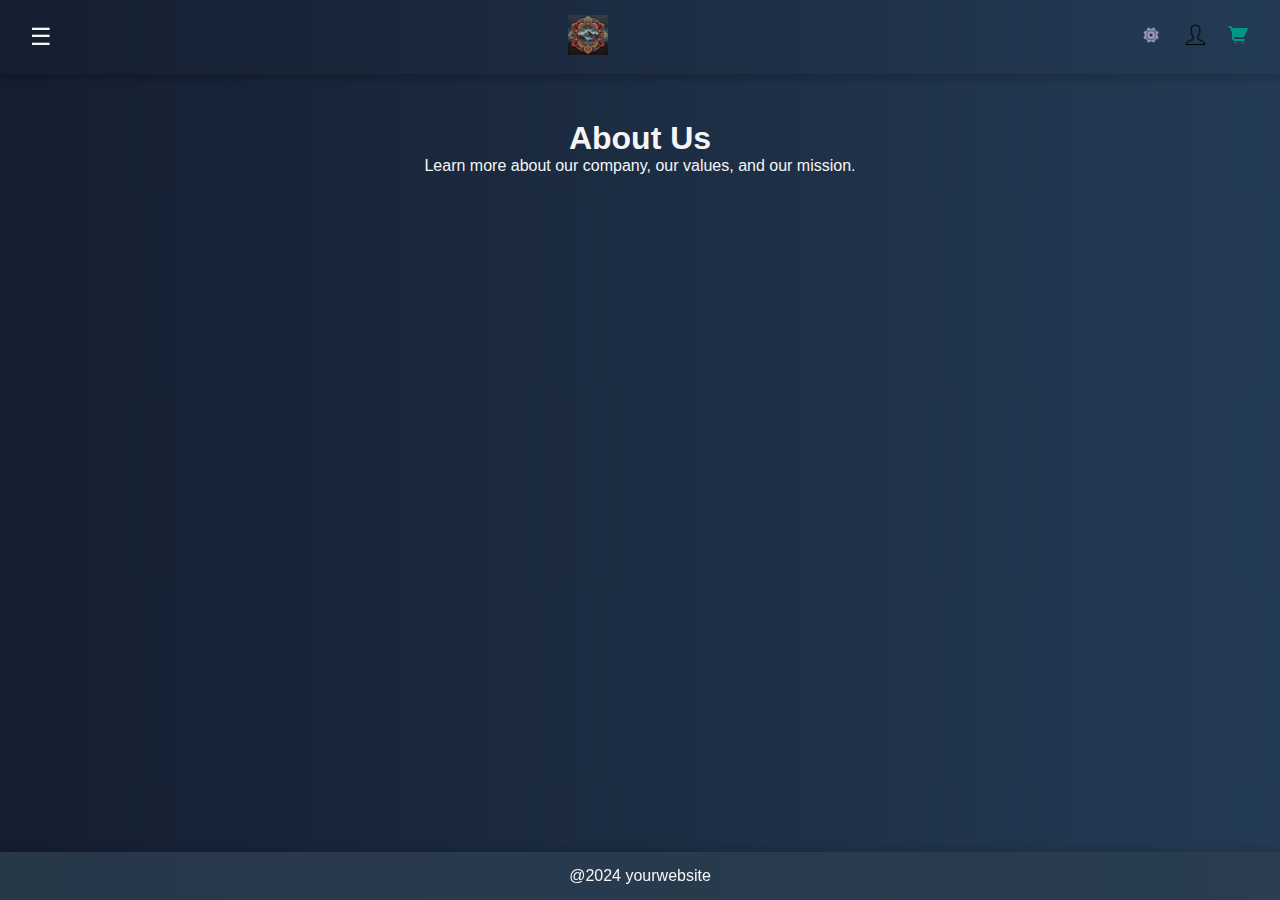
<file: about.html>
<!DOCTYPE html>
<html lang="en">
<head>
    <meta charset="UTF-8">
    <meta http-equiv="X-UA-Compatible" content="IE=edge">
    <meta name="viewport" content="width=device-width, initial-scale=1.0">
    <link rel="stylesheet" href="styles.css">
    <title>About Us - My Website</title>
</head>
<body>
    <!-- Navbar Section -->
    <nav class="navbar">
        <button class="navbar-toggle" id="openSidebar">☰</button>
        <div class="navbar-logo">
            <img src="images/logo.png" alt="Logo" class="logo-icon">
        </div>
        <div class="navbar-icons">
            <img src="images/settings-icon.png" alt="Settings" class="nav-icon">
            <img src="images/user-icon.png" alt="User" class="nav-icon" id="userIcon">
            <img src="images/cart-icon.png" alt="Cart" class="nav-icon">
        </div>
    </nav>

    <!-- Sidebar Navigation -->
    <div id="mySidebar" class="sidebar">
        <a href="javascript:void(0)" class="closebtn" id="closeSidebar">&times;</a>
        <a href="index.html">Home</a>
        <a href="about.html">About</a>
        <a href="services.html">Services</a>
        <a href="contact.html">Contact</a>
        <a href="portfolio.html">Portfolio</a>
        <a href="testimonials.html">Testimonials</a>
        <a href="blog.html">Blog</a>
        <a href="faqs.html">FAQs</a>
        <a href="careers.html">Careers</a>
        <a href="privacy.html">Privacy Policy</a>
    </div>

    <!-- Main Content Section -->
    <main id="main-content">
        <div class="page-content">
            <h1>About Us</h1>
            <p>Learn more about our company, our values, and our mission.</p>
        </div>
    </main>

    <!-- Login Modal -->
    <div id="loginModal" class="modal">
        <div class="modal-content">
            <span class="close" id="closeLoginModal">&times;</span>
            <h2>Login</h2>
            <form id="login-form" class="login-form">
                <div class="form-group">
                    <label for="login-email">Email:</label>
                    <input type="email" id="login-email" name="email" placeholder="Your Email" required>
                </div>
                <div class="form-group">
                    <label for="login-password">Password:</label>
                    <input type="password" id="login-password" name="password" placeholder="Your Password" required>
                </div>
                <button type="submit" class="submit-btn">Login</button>
            </form>
        </div>
    </div>

    <!-- Credit Card Modal -->
    <div id="creditCardModal" class="modal">
        <div class="modal-content">
            <span class="close" id="closeCreditCardModal">&times;</span>
            <h2>Add Credit Card</h2>
            <form id="credit-card-form" class="credit-card-form">
                <div class="form-group">
                    <label for="card-number">Card Number:</label>
                    <input type="text" id="card-number" name="card-number" placeholder="1234 5678 9012 3456" required>
                </div>
                <div class="form-group">
                    <label for="card-expiry">Expiry Date:</label>
                    <input type="text" id="card-expiry" name="card-expiry" placeholder="MM/YY" required>
                </div>
                <div class="form-group">
                    <label for="card-cvc">CVC:</label>
                    <input type="text" id="card-cvc" name="card-cvc" placeholder="CVC" required>
                </div>
                <div class="form-group">
                    <label for="card-holder">Card Holder Name:</label>
                    <input type="text" id="card-holder" name="card-holder" placeholder="Card Holder Name" required>
                </div>
                <button type="submit" class="submit-btn">Save Card</button>
            </form>
        </div>
    </div>

    <!-- Footer Section -->
    <footer>
        <p>@2024 yourwebsite</p>
    </footer>

    <script src="js/script.js"></script>
</body>
</html>
</file>
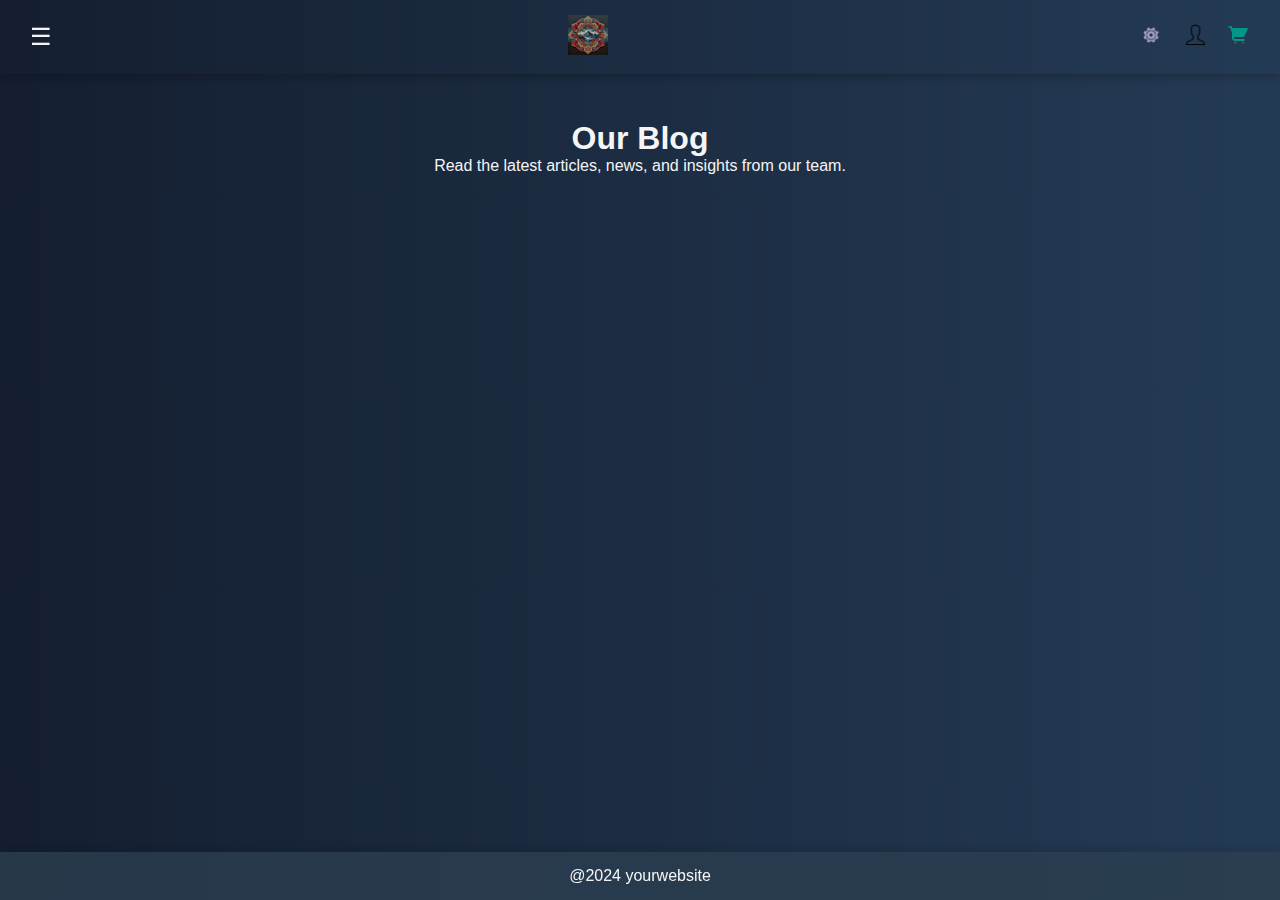
<file: blog.html>
<!DOCTYPE html>
<html lang="en">
<head>
    <meta charset="UTF-8">
    <meta http-equiv="X-UA-Compatible" content="IE=edge">
    <meta name="viewport" content="width=device-width, initial-scale=1.0">
    <link rel="stylesheet" href="styles.css">
    <title>Blog - My Website</title>
</head>
<body>
    <!-- Navbar Section -->
    <nav class="navbar">
        <button class="navbar-toggle" id="openSidebar">☰</button>
        <div class="navbar-logo">
            <img src="images/logo.png" alt="Logo" class="logo-icon">
        </div>
        <div class="navbar-icons">
            <img src="images/settings-icon.png" alt="Settings" class="nav-icon">
            <img src="images/user-icon.png" alt="User" class="nav-icon" id="userIcon">
            <img src="images/cart-icon.png" alt="Cart" class="nav-icon">
        </div>
    </nav>

    <!-- Sidebar Navigation -->
    <div id="mySidebar" class="sidebar">
        <a href="javascript:void(0)" class="closebtn" id="closeSidebar">&times;</a>
        <a href="index.html">Home</a>
        <a href="about.html">About</a>
        <a href="services.html">Services</a>
        <a href="contact.html">Contact</a>
        <a href="portfolio.html">Portfolio</a>
        <a href="testimonials.html">Testimonials</a>
        <a href="blog.html">Blog</a>
        <a href="faqs.html">FAQs</a>
        <a href="careers.html">Careers</a>
        <a href="privacy.html">Privacy Policy</a>
    </div>

    <!-- Main Content Section -->
    <main id="main-content">
        <div class="page-content">
            <h1>Our Blog</h1>
            <p>Read the latest articles, news, and insights from our team.</p>
        </div>
    </main>

    <!-- Login Modal -->
    <div id="loginModal" class="modal">
        <div class="modal-content">
            <span class="close" id="closeLoginModal">&times;</span>
            <h2>Login</h2>
            <form id="login-form" class="login-form">
                <div class="form-group">
                    <label for="login-email">Email:</label>
                    <input type="email" id="login-email" name="email" placeholder="Your Email" required>
                </div>
                <div class="form-group">
                    <label for="login-password">Password:</label>
                    <input type="password" id="login-password" name="password" placeholder="Your Password" required>
                </div>
                <button type="submit" class="submit-btn">Login</button>
            </form>
        </div>
    </div>

    <!-- Credit Card Modal -->
    <div id="creditCardModal" class="modal">
        <div class="modal-content">
            <span class="close" id="closeCreditCardModal">&times;</span>
            <h2>Add Credit Card</h2>
            <form id="credit-card-form" class="credit-card-form">
                <div class="form-group">
                    <label for="card-number">Card Number:</label>
                    <input type="text" id="card-number" name="card-number" placeholder="1234 5678 9012 3456" required>
                </div>
                <div class="form-group">
                    <label for="card-expiry">Expiry Date:</label>
                    <input type="text" id="card-expiry" name="card-expiry" placeholder="MM/YY" required>
                </div>
                <div class="form-group">
                    <label for="card-cvc">CVC:</label>
                    <input type="text" id="card-cvc" name="card-cvc" placeholder="CVC" required>
                </div>
                <div class="form-group">
                    <label for="card-holder">Card Holder Name:</label>
                    <input type="text" id="card-holder" name="card-holder" placeholder="Card Holder Name" required>
                </div>
                <button type="submit" class="submit-btn">Save Card</button>
            </form>
        </div>
    </div>

    <!-- Footer Section -->
    <footer>
        <p>@2024 yourwebsite</p>
    </footer>

    <script src="js/script.js"></script>
</body>
</html>
</file>
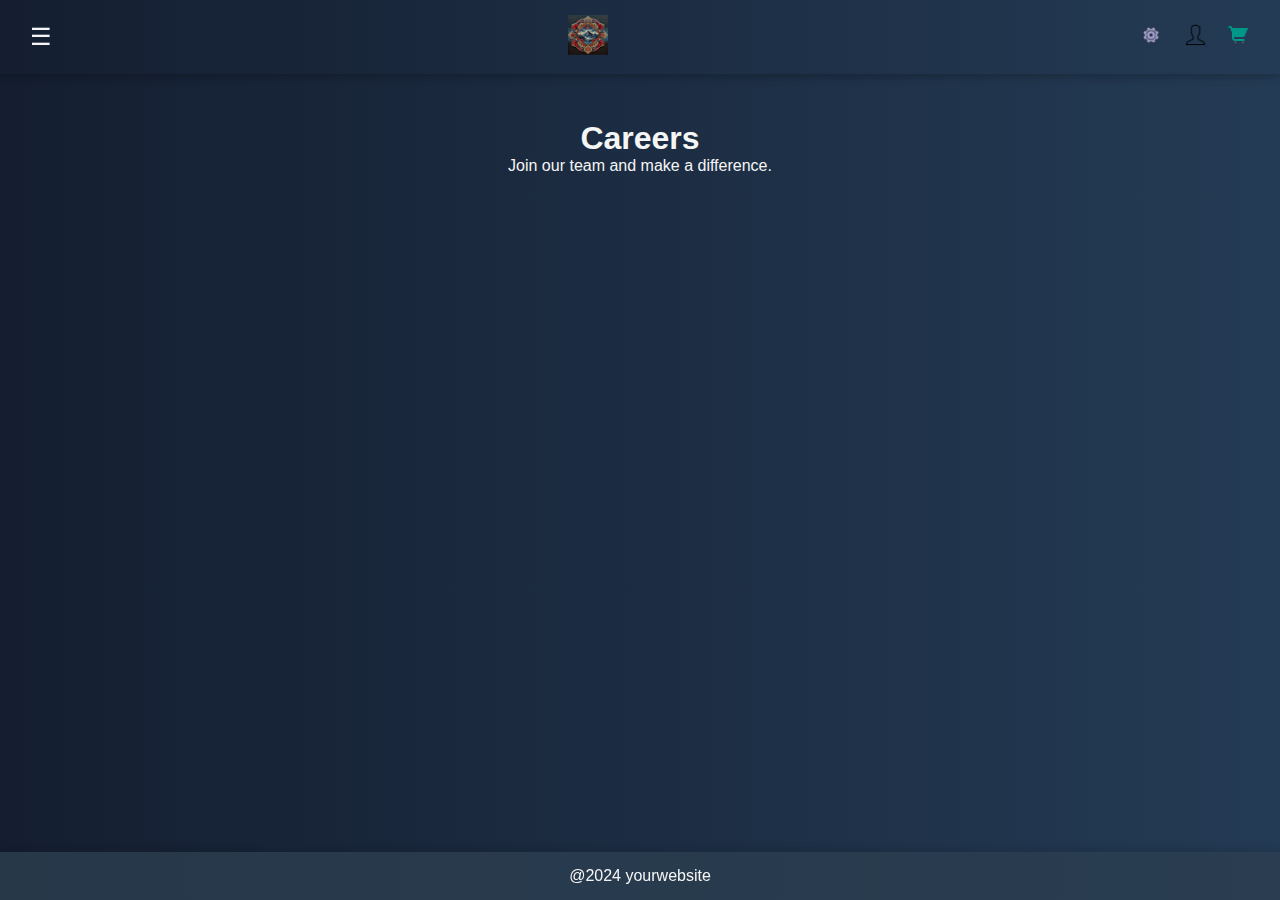
<file: careers.html>
<!DOCTYPE html>
<html lang="en">
<head>
    <meta charset="UTF-8">
    <meta http-equiv="X-UA-Compatible" content="IE=edge">
    <meta name="viewport" content="width=device-width, initial-scale=1.0">
    <link rel="stylesheet" href="styles.css">
    <title>Careers - My Website</title>
</head>
<body>
    <!-- Navbar Section -->
    <nav class="navbar">
        <button class="navbar-toggle" id="openSidebar">☰</button>
        <div class="navbar-logo">
            <img src="images/logo.png" alt="Logo" class="logo-icon">
        </div>
        <div class="navbar-icons">
            <img src="images/settings-icon.png" alt="Settings" class="nav-icon">
            <img src="images/user-icon.png" alt="User" class="nav-icon" id="userIcon">
            <img src="images/cart-icon.png" alt="Cart" class="nav-icon">
        </div>
    </nav>

    <!-- Sidebar Navigation -->
    <div id="mySidebar" class="sidebar">
        <a href="javascript:void(0)" class="closebtn" id="closeSidebar">&times;</a>
        <a href="index.html">Home</a>
        <a href="about.html">About</a>
        <a href="services.html">Services</a>
        <a href="contact.html">Contact</a>
        <a href="portfolio.html">Portfolio</a>
        <a href="testimonials.html">Testimonials</a>
        <a href="blog.html">Blog</a>
        <a href="faqs.html">FAQs</a>
        <a href="careers.html">Careers</a>
        <a href="privacy.html">Privacy Policy</a>
    </div>

    <!-- Main Content Section -->
    <main id="main-content">
        <div class="page-content">
            <h1>Careers</h1>
            <p>Join our team and make a difference.</p>
        </div>
    </main>

    <!-- Login Modal -->
    <div id="loginModal" class="modal">
        <div class="modal-content">
            <span class="close" id="closeLoginModal">&times;</span>
            <h2>Login</h2>
            <form id="login-form" class="login-form">
                <div class="form-group">
                    <label for="login-email">Email:</label>
                    <input type="email" id="login-email" name="email" placeholder="Your Email" required>
                </div>
                <div class="form-group">
                    <label for="login-password">Password:</label>
                    <input type="password" id="login-password" name="password" placeholder="Your Password" required>
                </div>
                <button type="submit" class="submit-btn">Login</button>
            </form>
        </div>
    </div>

    <!-- Credit Card Modal -->
    <div id="creditCardModal" class="modal">
        <div class="modal-content">
            <span class="close" id="closeCreditCardModal">&times;</span>
            <h2>Add Credit Card</h2>
            <form id="credit-card-form" class="credit-card-form">
                <div class="form-group">
                    <label for="card-number">Card Number:</label>
                    <input type="text" id="card-number" name="card-number" placeholder="1234 5678 9012 3456" required>
                </div>
                <div class="form-group">
                    <label for="card-expiry">Expiry Date:</label>
                    <input type="text" id="card-expiry" name="card-expiry" placeholder="MM/YY" required>
                </div>
                <div class="form-group">
                    <label for="card-cvc">CVC:</label>
                    <input type="text" id="card-cvc" name="card-cvc" placeholder="CVC" required>
                </div>
                <div class="form-group">
                    <label for="card-holder">Card Holder Name:</label>
                    <input type="text" id="card-holder" name="card-holder" placeholder="Card Holder Name" required>
                </div>
                <button type="submit" class="submit-btn">Save Card</button>
            </form>
        </div>
    </div>

    <!-- Footer Section -->
    <footer>
        <p>@2024 yourwebsite</p>
    </footer>

    <script src="js/script.js"></script>
</body>
</html>
</file>
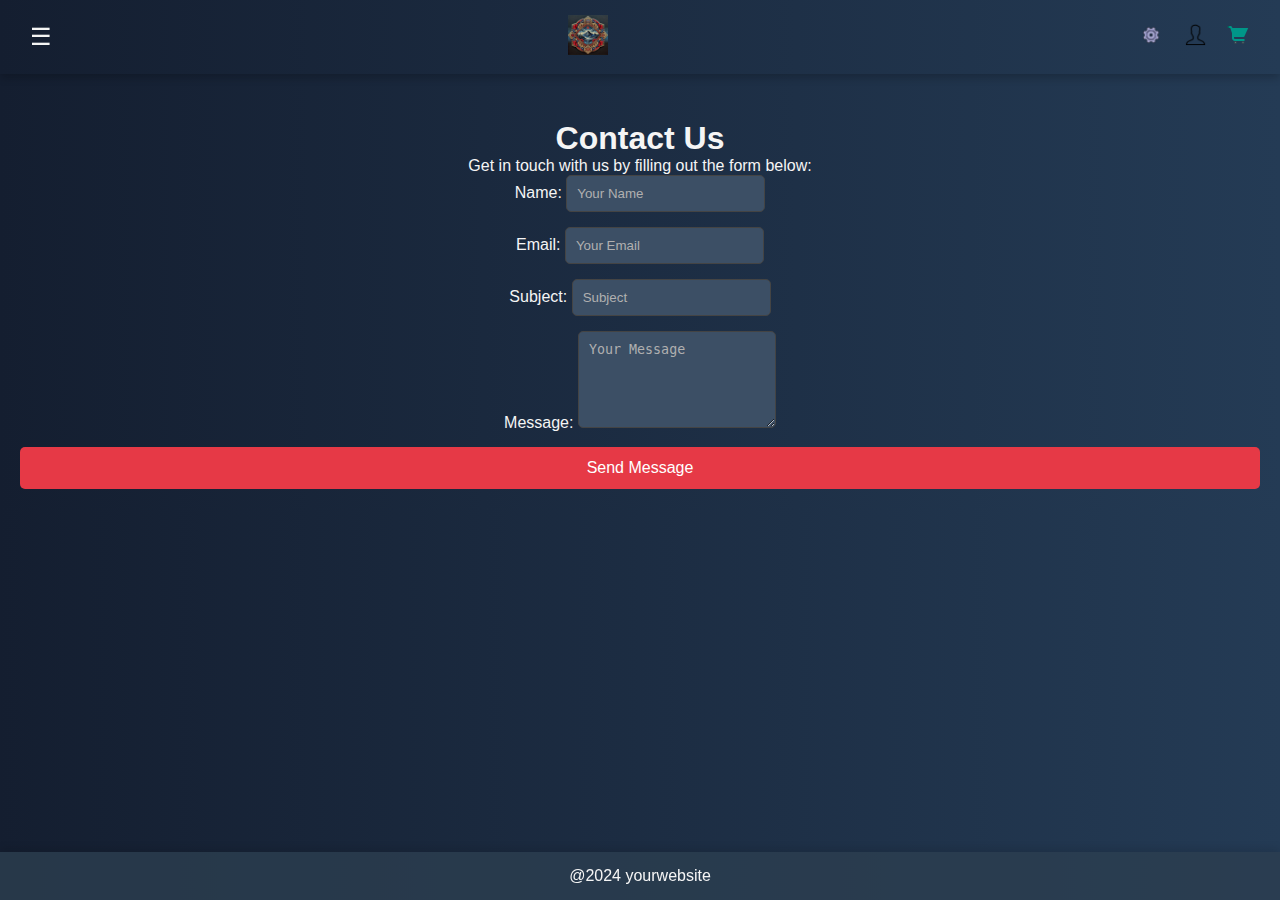
<file: contact.html>
<!DOCTYPE html>
<html lang="en">
<head>
    <meta charset="UTF-8">
    <meta http-equiv="X-UA-Compatible" content="IE=edge">
    <meta name="viewport" content="width=device-width, initial-scale=1.0">
    <link rel="stylesheet" href="styles.css">
    <title>Contact Us - My Website</title>
</head>
<body>
    <!-- Navbar Section -->
    <nav class="navbar">
        <button class="navbar-toggle" id="openSidebar">☰</button>
        <div class="navbar-logo">
            <img src="images/logo.png" alt="Logo" class="logo-icon">
        </div>
        <div class="navbar-icons">
            <img src="images/settings-icon.png" alt="Settings" class="nav-icon">
            <img src="images/user-icon.png" alt="User" class="nav-icon" id="userIcon">
            <img src="images/cart-icon.png" alt="Cart" class="nav-icon">
        </div>
    </nav>

    <!-- Sidebar Navigation -->
    <div id="mySidebar" class="sidebar">
        <a href="javascript:void(0)" class="closebtn" id="closeSidebar">&times;</a>
        <a href="index.html">Home</a>
        <a href="about.html">About</a>
        <a href="services.html">Services</a>
        <a href="contact.html">Contact</a>
        <a href="portfolio.html">Portfolio</a>
        <a href="testimonials.html">Testimonials</a>
        <a href="blog.html">Blog</a>
        <a href="faqs.html">FAQs</a>
        <a href="careers.html">Careers</a>
        <a href="privacy.html">Privacy Policy</a>
    </div>

    <!-- Main Content Section -->
    <main id="main-content">
        <div class="page-content">
            <h1>Contact Us</h1>
            <p>Get in touch with us by filling out the form below:</p>

            <!-- Contact Form -->
            <form action="#" method="post" class="contact-form">
                <div class="form-group">
                    <label for="name">Name:</label>
                    <input type="text" id="name" name="name" placeholder="Your Name" required>
                </div>

                <div class="form-group">
                    <label for="email">Email:</label>
                    <input type="email" id="email" name="email" placeholder="Your Email" required>
                </div>

                <div class="form-group">
                    <label for="subject">Subject:</label>
                    <input type="text" id="subject" name="subject" placeholder="Subject" required>
                </div>

                <div class="form-group">
                    <label for="message">Message:</label>
                    <textarea id="message" name="message" rows="5" placeholder="Your Message" required></textarea>
                </div>

                <button type="submit" class="submit-btn">Send Message</button>
            </form>
        </div>
    </main>

    <!-- Login Modal -->
    <div id="loginModal" class="modal">
        <div class="modal-content">
            <span class="close" id="closeLoginModal">&times;</span>
            <h2>Login</h2>
            <form id="login-form" class="login-form">
                <div class="form-group">
                    <label for="login-email">Email:</label>
                    <input type="email" id="login-email" name="email" placeholder="Your Email" required>
                </div>
                <div class="form-group">
                    <label for="login-password">Password:</label>
                    <input type="password" id="login-password" name="password" placeholder="Your Password" required>
                </div>
                <button type="submit" class="submit-btn">Login</button>
            </form>
        </div>
    </div>

    <!-- Credit Card Modal -->
    <div id="creditCardModal" class="modal">
        <div class="modal-content">
            <span class="close" id="closeCreditCardModal">&times;</span>
            <h2>Add Credit Card</h2>
            <form id="credit-card-form" class="credit-card-form">
                <div class="form-group">
                    <label for="card-number">Card Number:</label>
                    <input type="text" id="card-number" name="card-number" placeholder="1234 5678 9012 3456" required>
                </div>
                <div class="form-group">
                    <label for="card-expiry">Expiry Date:</label>
                    <input type="text" id="card-expiry" name="card-expiry" placeholder="MM/YY" required>
                </div>
                <div class="form-group">
                    <label for="card-cvc">CVC:</label>
                    <input type="text" id="card-cvc" name="card-cvc" placeholder="CVC" required>
                </div>
                <div class="form-group">
                    <label for="card-holder">Card Holder Name:</label>
                    <input type="text" id="card-holder" name="card-holder" placeholder="Card Holder Name" required>
                </div>
                <button type="submit" class="submit-btn">Save Card</button>
            </form>
        </div>
    </div>

    <!-- Footer Section -->
    <footer>
        <p>@2024 yourwebsite</p>
    </footer>

    <script src="js/script.js"></script>
</body>
</html>
</file>
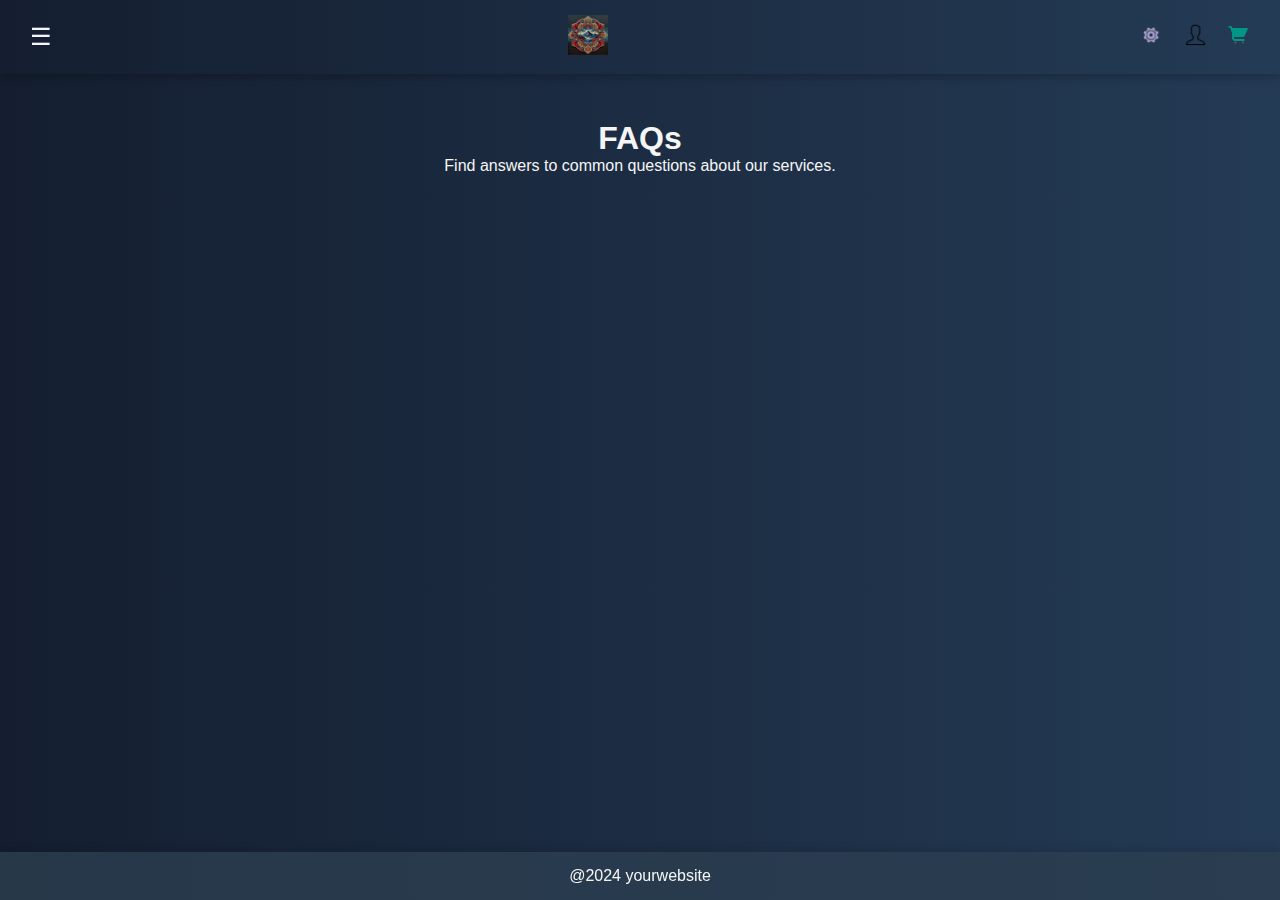
<file: faqs.html>
<!DOCTYPE html>
<html lang="en">
<head>
    <meta charset="UTF-8">
    <meta http-equiv="X-UA-Compatible" content="IE=edge">
    <meta name="viewport" content="width=device-width, initial-scale=1.0">
    <link rel="stylesheet" href="styles.css">
    <title>FAQs - My Website</title>
</head>
<body>
    <!-- Navbar Section -->
    <nav class="navbar">
        <button class="navbar-toggle" id="openSidebar">☰</button>
        <div class="navbar-logo">
            <img src="images/logo.png" alt="Logo" class="logo-icon">
        </div>
        <div class="navbar-icons">
            <img src="images/settings-icon.png" alt="Settings" class="nav-icon">
            <img src="images/user-icon.png" alt="User" class="nav-icon" id="userIcon">
            <img src="images/cart-icon.png" alt="Cart" class="nav-icon">
        </div>
    </nav>

    <!-- Sidebar Navigation -->
    <div id="mySidebar" class="sidebar">
        <a href="javascript:void(0)" class="closebtn" id="closeSidebar">&times;</a>
        <a href="index.html">Home</a>
        <a href="about.html">About</a>
        <a href="services.html">Services</a>
        <a href="contact.html">Contact</a>
        <a href="portfolio.html">Portfolio</a>
        <a href="testimonials.html">Testimonials</a>
        <a href="blog.html">Blog</a>
        <a href="faqs.html">FAQs</a>
        <a href="careers.html">Careers</a>
        <a href="privacy.html">Privacy Policy</a>
    </div>

    <!-- Main Content Section -->
    <main id="main-content">
        <div class="page-content">
            <h1>FAQs</h1>
            <p>Find answers to common questions about our services.</p>
        </div>
    </main>

    <!-- Login Modal -->
    <div id="loginModal" class="modal">
        <div class="modal-content">
            <span class="close" id="closeLoginModal">&times;</span>
            <h2>Login</h2>
            <form id="login-form" class="login-form">
                <div class="form-group">
                    <label for="login-email">Email:</label>
                    <input type="email" id="login-email" name="email" placeholder="Your Email" required>
                </div>
                <div class="form-group">
                    <label for="login-password">Password:</label>
                    <input type="password" id="login-password" name="password" placeholder="Your Password" required>
                </div>
                <button type="submit" class="submit-btn">Login</button>
            </form>
        </div>
    </div>

    <!-- Credit Card Modal -->
    <div id="creditCardModal" class="modal">
        <div class="modal-content">
            <span class="close" id="closeCreditCardModal">&times;</span>
            <h2>Add Credit Card</h2>
            <form id="credit-card-form" class="credit-card-form">
                <div class="form-group">
                    <label for="card-number">Card Number:</label>
                    <input type="text" id="card-number" name="card-number" placeholder="1234 5678 9012 3456" required>
                </div>
                <div class="form-group">
                    <label for="card-expiry">Expiry Date:</label>
                    <input type="text" id="card-expiry" name="card-expiry" placeholder="MM/YY" required>
                </div>
                <div class="form-group">
                    <label for="card-cvc">CVC:</label>
                    <input type="text" id="card-cvc" name="card-cvc" placeholder="CVC" required>
                </div>
                <div class="form-group">
                    <label for="card-holder">Card Holder Name:</label>
                    <input type="text" id="card-holder" name="card-holder" placeholder="Card Holder Name" required>
                </div>
                <button type="submit" class="submit-btn">Save Card</button>
            </form>
        </div>
    </div>

    <!-- Footer Section -->
    <footer>
        <p>@2024 yourwebsite</p>
    </footer>

    <script src="js/script.js"></script>
</body>
</html>
</file>
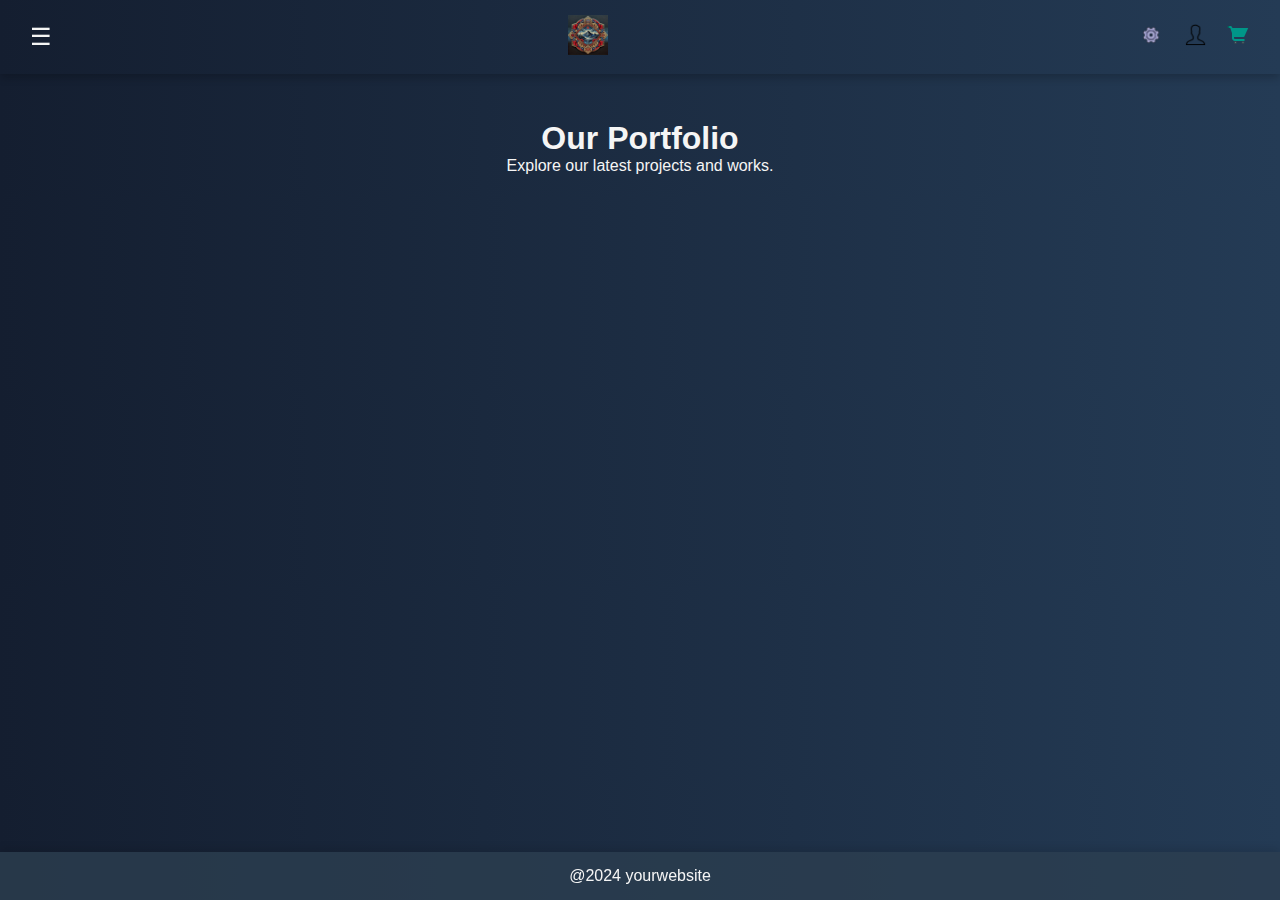
<file: portfolio.html>
<!DOCTYPE html>
<html lang="en">
<head>
    <meta charset="UTF-8">
    <meta http-equiv="X-UA-Compatible" content="IE=edge">
    <meta name="viewport" content="width=device-width, initial-scale=1.0">
    <link rel="stylesheet" href="styles.css">
    <title>Portfolio - My Website</title>
</head>
<body>
    <!-- Navbar Section -->
    <nav class="navbar">
        <button class="navbar-toggle" id="openSidebar">☰</button>
        <div class="navbar-logo">
            <img src="images/logo.png" alt="Logo" class="logo-icon">
        </div>
        <div class="navbar-icons">
            <img src="images/settings-icon.png" alt="Settings" class="nav-icon">
            <img src="images/user-icon.png" alt="User" class="nav-icon" id="userIcon">
            <img src="images/cart-icon.png" alt="Cart" class="nav-icon">
        </div>
    </nav>

    <!-- Sidebar Navigation -->
    <div id="mySidebar" class="sidebar">
        <a href="javascript:void(0)" class="closebtn" id="closeSidebar">&times;</a>
        <a href="index.html">Home</a>
        <a href="about.html">About</a>
        <a href="services.html">Services</a>
        <a href="contact.html">Contact</a>
        <a href="portfolio.html">Portfolio</a>
        <a href="testimonials.html">Testimonials</a>
        <a href="blog.html">Blog</a>
        <a href="faqs.html">FAQs</a>
        <a href="careers.html">Careers</a>
        <a href="privacy.html">Privacy Policy</a>
    </div>

    <!-- Main Content Section -->
    <main id="main-content">
        <div class="page-content">
            <h1>Our Portfolio</h1>
            <p>Explore our latest projects and works.</p>
        </div>
    </main>

    <!-- Login Modal -->
    <div id="loginModal" class="modal">
        <div class="modal-content">
            <span class="close" id="closeLoginModal">&times;</span>
            <h2>Login</h2>
            <form id="login-form" class="login-form">
                <div class="form-group">
                    <label for="login-email">Email:</label>
                    <input type="email" id="login-email" name="email" placeholder="Your Email" required>
                </div>
                <div class="form-group">
                    <label for="login-password">Password:</label>
                    <input type="password" id="login-password" name="password" placeholder="Your Password" required>
                </div>
                <button type="submit" class="submit-btn">Login</button>
            </form>
        </div>
    </div>

    <!-- Credit Card Modal -->
    <div id="creditCardModal" class="modal">
        <div class="modal-content">
            <span class="close" id="closeCreditCardModal">&times;</span>
            <h2>Add Credit Card</h2>
            <form id="credit-card-form" class="credit-card-form">
                <div class="form-group">
                    <label for="card-number">Card Number:</label>
                    <input type="text" id="card-number" name="card-number" placeholder="1234 5678 9012 3456" required>
                </div>
                <div class="form-group">
                    <label for="card-expiry">Expiry Date:</label>
                    <input type="text" id="card-expiry" name="card-expiry" placeholder="MM/YY" required>
                </div>
                <div class="form-group">
                    <label for="card-cvc">CVC:</label>
                    <input type="text" id="card-cvc" name="card-cvc" placeholder="CVC" required>
                </div>
                <div class="form-group">
                    <label for="card-holder">Card Holder Name:</label>
                    <input type="text" id="card-holder" name="card-holder" placeholder="Card Holder Name" required>
                </div>
                <button type="submit" class="submit-btn">Save Card</button>
            </form>
        </div>
    </div>

    <!-- Footer Section -->
    <footer>
        <p>@2024 yourwebsite</p>
    </footer>

    <script src="js/script.js"></script>
</body>
</html>
</file>
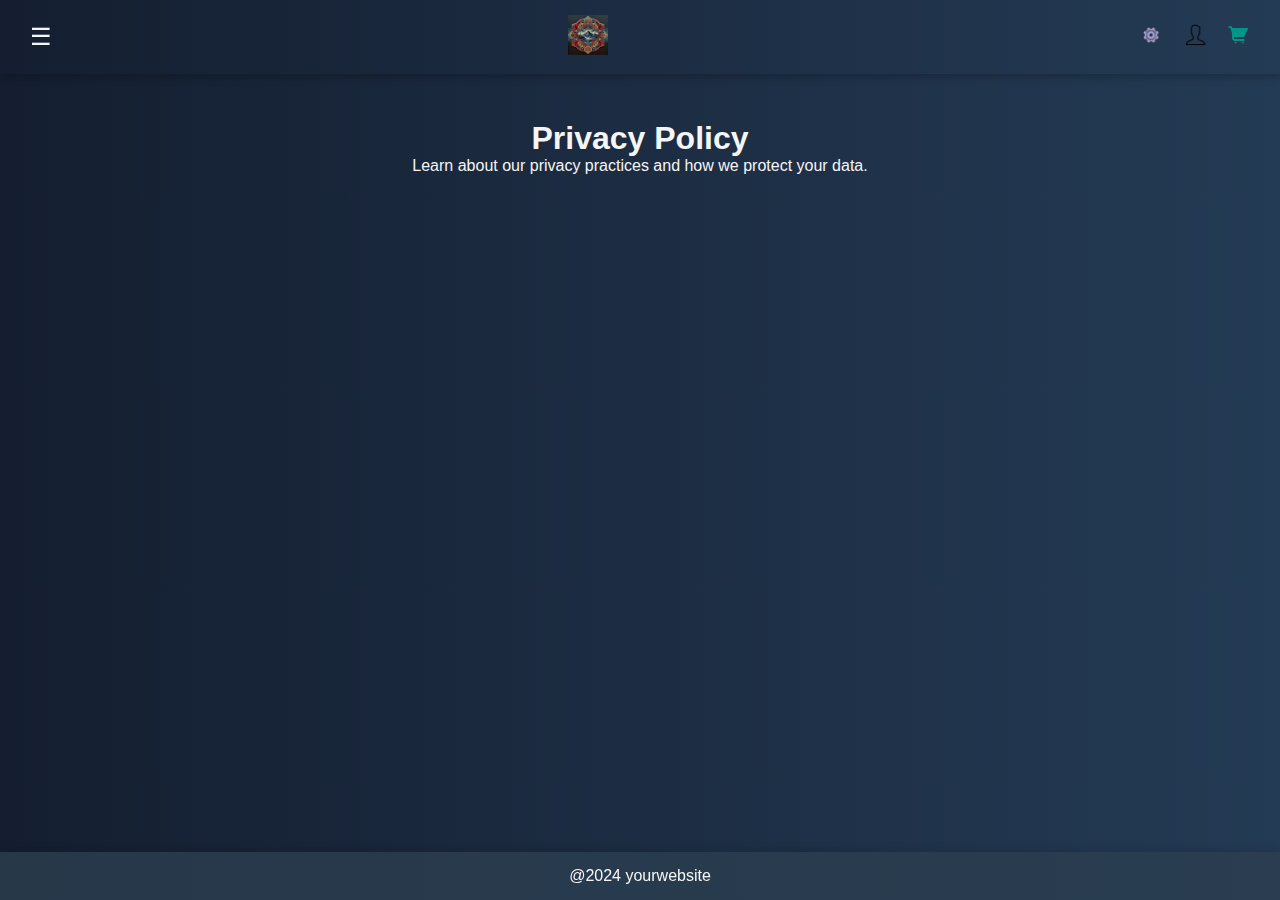
<file: privacy.html>
<!DOCTYPE html>
<html lang="en">
<head>
    <meta charset="UTF-8">
    <meta http-equiv="X-UA-Compatible" content="IE=edge">
    <meta name="viewport" content="width=device-width, initial-scale=1.0">
    <link rel="stylesheet" href="styles.css">
    <title>Privacy Policy - My Website</title>
</head>
<body>
    <!-- Navbar Section -->
    <nav class="navbar">
        <button class="navbar-toggle" id="openSidebar">☰</button>
        <div class="navbar-logo">
            <img src="images/logo.png" alt="Logo" class="logo-icon">
        </div>
        <div class="navbar-icons">
            <img src="images/settings-icon.png" alt="Settings" class="nav-icon">
            <img src="images/user-icon.png" alt="User" class="nav-icon" id="userIcon">
            <img src="images/cart-icon.png" alt="Cart" class="nav-icon">
        </div>
    </nav>

    <!-- Sidebar Navigation -->
    <div id="mySidebar" class="sidebar">
        <a href="javascript:void(0)" class="closebtn" id="closeSidebar">&times;</a>
        <a href="index.html">Home</a>
        <a href="about.html">About</a>
        <a href="services.html">Services</a>
        <a href="contact.html">Contact</a>
        <a href="portfolio.html">Portfolio</a>
        <a href="testimonials.html">Testimonials</a>
        <a href="blog.html">Blog</a>
        <a href="faqs.html">FAQs</a>
        <a href="careers.html">Careers</a>
        <a href="privacy.html">Privacy Policy</a>
    </div>

    <!-- Main Content Section -->
    <main id="main-content">
        <div class="page-content">
            <h1>Privacy Policy</h1>
            <p>Learn about our privacy practices and how we protect your data.</p>
        </div>
    </main>

    <!-- Login Modal -->
    <div id="loginModal" class="modal">
        <div class="modal-content">
            <span class="close" id="closeLoginModal">&times;</span>
            <h2>Login</h2>
            <form id="login-form" class="login-form">
                <div class="form-group">
                    <label for="login-email">Email:</label>
                    <input type="email" id="login-email" name="email" placeholder="Your Email" required>
                </div>
                <div class="form-group">
                    <label for="login-password">Password:</label>
                    <input type="password" id="login-password" name="password" placeholder="Your Password" required>
                </div>
                <button type="submit" class="submit-btn">Login</button>
            </form>
        </div>
    </div>

    <!-- Credit Card Modal -->
    <div id="creditCardModal" class="modal">
        <div class="modal-content">
            <span class="close" id="closeCreditCardModal">&times;</span>
            <h2>Add Credit Card</h2>
            <form id="credit-card-form" class="credit-card-form">
                <div class="form-group">
                    <label for="card-number">Card Number:</label>
                    <input type="text" id="card-number" name="card-number" placeholder="1234 5678 9012 3456" required>
                </div>
                <div class="form-group">
                    <label for="card-expiry">Expiry Date:</label>
                    <input type="text" id="card-expiry" name="card-expiry" placeholder="MM/YY" required>
                </div>
                <div class="form-group">
                    <label for="card-cvc">CVC:</label>
                    <input type="text" id="card-cvc" name="card-cvc" placeholder="CVC" required>
                </div>
                <div class="form-group">
                    <label for="card-holder">Card Holder Name:</label>
                    <input type="text" id="card-holder" name="card-holder" placeholder="Card Holder Name" required>
                </div>
                <button type="submit" class="submit-btn">Save Card</button>
            </form>
        </div>
    </div>

    <!-- Footer Section -->
    <footer>
        <p>@2024 yourwebsite</p>
    </footer>

    <script src="js/script.js"></script>
</body>
</html>
</file>
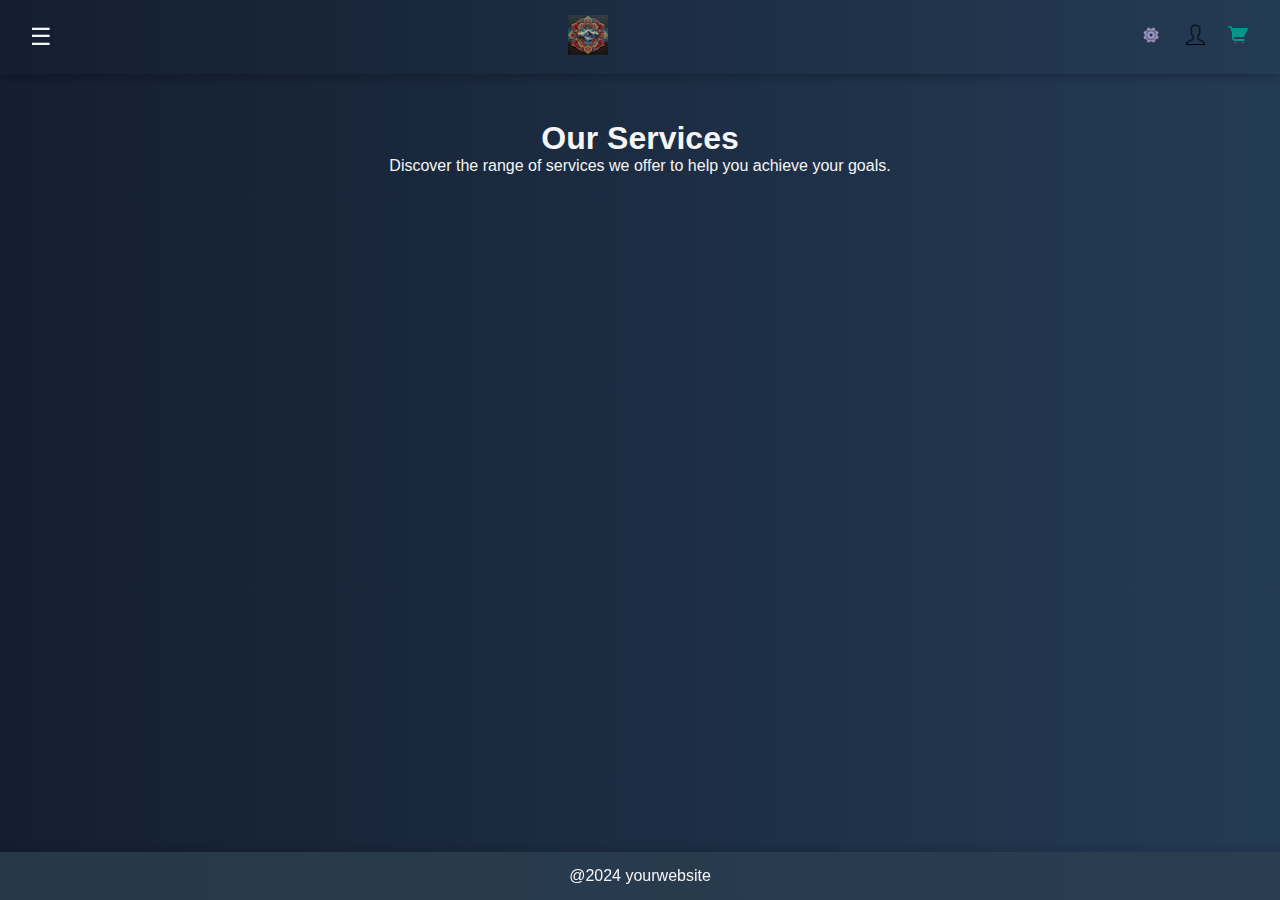
<file: services.html>
<!DOCTYPE html>
<html lang="en">
<head>
    <meta charset="UTF-8">
    <meta http-equiv="X-UA-Compatible" content="IE=edge">
    <meta name="viewport" content="width=device-width, initial-scale=1.0">
    <link rel="stylesheet" href="styles.css">
    <title>Services - My Website</title>
</head>
<body>
    <!-- Navbar Section -->
    <nav class="navbar">
        <button class="navbar-toggle" id="openSidebar">☰</button>
        <div class="navbar-logo">
            <img src="images/logo.png" alt="Logo" class="logo-icon">
        </div>
        <div class="navbar-icons">
            <img src="images/settings-icon.png" alt="Settings" class="nav-icon">
            <img src="images/user-icon.png" alt="User" class="nav-icon" id="userIcon">
            <img src="images/cart-icon.png" alt="Cart" class="nav-icon">
        </div>
    </nav>

    <!-- Sidebar Navigation -->
    <div id="mySidebar" class="sidebar">
        <a href="javascript:void(0)" class="closebtn" id="closeSidebar">&times;</a>
        <a href="index.html">Home</a>
        <a href="about.html">About</a>
        <a href="services.html">Services</a>
        <a href="contact.html">Contact</a>
        <a href="portfolio.html">Portfolio</a>
        <a href="testimonials.html">Testimonials</a>
        <a href="blog.html">Blog</a>
        <a href="faqs.html">FAQs</a>
        <a href="careers.html">Careers</a>
        <a href="privacy.html">Privacy Policy</a>
    </div>

    <!-- Main Content Section -->
    <main id="main-content">
        <div class="page-content">
            <h1>Our Services</h1>
            <p>Discover the range of services we offer to help you achieve your goals.</p>
        </div>
    </main>

    <!-- Login Modal -->
    <div id="loginModal" class="modal">
        <div class="modal-content">
            <span class="close" id="closeLoginModal">&times;</span>
            <h2>Login</h2>
            <form id="login-form" class="login-form">
                <div class="form-group">
                    <label for="login-email">Email:</label>
                    <input type="email" id="login-email" name="email" placeholder="Your Email" required>
                </div>
                <div class="form-group">
                    <label for="login-password">Password:</label>
                    <input type="password" id="login-password" name="password" placeholder="Your Password" required>
                </div>
                <button type="submit" class="submit-btn">Login</button>
            </form>
        </div>
    </div>

    <!-- Credit Card Modal -->
    <div id="creditCardModal" class="modal">
        <div class="modal-content">
            <span class="close" id="closeCreditCardModal">&times;</span>
            <h2>Add Credit Card</h2>
            <form id="credit-card-form" class="credit-card-form">
                <div class="form-group">
                    <label for="card-number">Card Number:</label>
                    <input type="text" id="card-number" name="card-number" placeholder="1234 5678 9012 3456" required>
                </div>
                <div class="form-group">
                    <label for="card-expiry">Expiry Date:</label>
                    <input type="text" id="card-expiry" name="card-expiry" placeholder="MM/YY" required>
                </div>
                <div class="form-group">
                    <label for="card-cvc">CVC:</label>
                    <input type="text" id="card-cvc" name="card-cvc" placeholder="CVC" required>
                </div>
                <div class="form-group">
                    <label for="card-holder">Card Holder Name:</label>
                    <input type="text" id="card-holder" name="card-holder" placeholder="Card Holder Name" required>
                </div>
                <button type="submit" class="submit-btn">Save Card</button>
            </form>
        </div>
    </div>

    <!-- Footer Section -->
    <footer>
        <p>@2024 yourwebsite</p>
    </footer>

    <script src="js/script.js"></script>
</body>
</html>
</file>
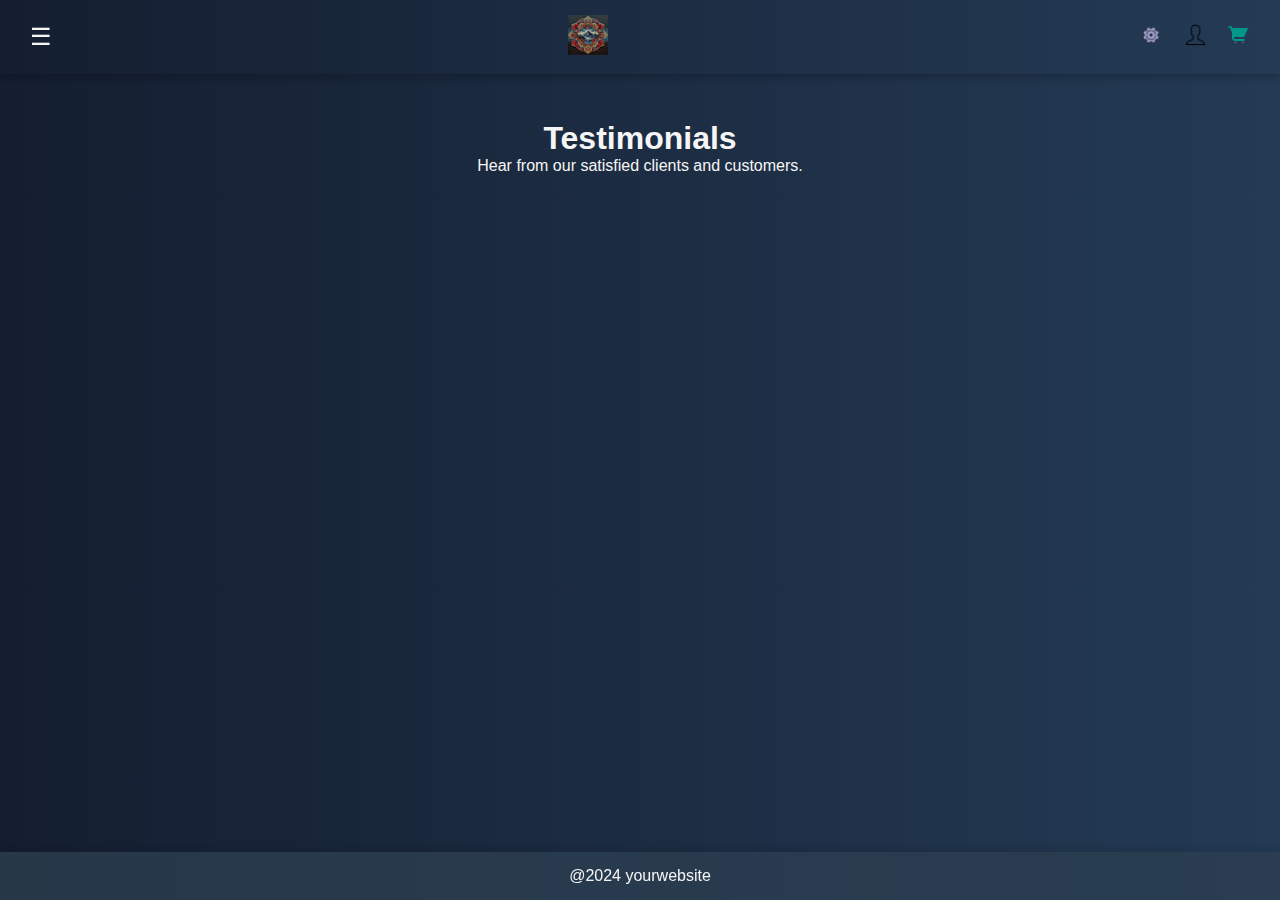
<file: testimonials.html>
<!DOCTYPE html>
<html lang="en">
<head>
    <meta charset="UTF-8">
    <meta http-equiv="X-UA-Compatible" content="IE=edge">
    <meta name="viewport" content="width=device-width, initial-scale=1.0">
    <link rel="stylesheet" href="styles.css">
    <title>Testimonials - My Website</title>
</head>
<body>
    <!-- Navbar Section -->
    <nav class="navbar">
        <button class="navbar-toggle" id="openSidebar">☰</button>
        <div class="navbar-logo">
            <img src="images/logo.png" alt="Logo" class="logo-icon">
        </div>
        <div class="navbar-icons">
            <img src="images/settings-icon.png" alt="Settings" class="nav-icon">
            <img src="images/user-icon.png" alt="User" class="nav-icon" id="userIcon">
            <img src="images/cart-icon.png" alt="Cart" class="nav-icon">
        </div>
    </nav>

    <!-- Sidebar Navigation -->
    <div id="mySidebar" class="sidebar">
        <a href="javascript:void(0)" class="closebtn" id="closeSidebar">&times;</a>
        <a href="index.html">Home</a>
        <a href="about.html">About</a>
        <a href="services.html">Services</a>
        <a href="contact.html">Contact</a>
        <a href="portfolio.html">Portfolio</a>
        <a href="testimonials.html">Testimonials</a>
        <a href="blog.html">Blog</a>
        <a href="faqs.html">FAQs</a>
        <a href="careers.html">Careers</a>
        <a href="privacy.html">Privacy Policy</a>
    </div>

    <!-- Main Content Section -->
    <main id="main-content">
        <div class="page-content">
            <h1>Testimonials</h1>
            <p>Hear from our satisfied clients and customers.</p>
        </div>
    </main>

    <!-- Login Modal -->
    <div id="loginModal" class="modal">
        <div class="modal-content">
            <span class="close" id="closeLoginModal">&times;</span>
            <h2>Login</h2>
            <form id="login-form" class="login-form">
                <div class="form-group">
                    <label for="login-email">Email:</label>
                    <input type="email" id="login-email" name="email" placeholder="Your Email" required>
                </div>
                <div class="form-group">
                    <label for="login-password">Password:</label>
                    <input type="password" id="login-password" name="password" placeholder="Your Password" required>
                </div>
                <button type="submit" class="submit-btn">Login</button>
            </form>
        </div>
    </div>

    <!-- Credit Card Modal -->
    <div id="creditCardModal" class="modal">
        <div class="modal-content">
            <span class="close" id="closeCreditCardModal">&times;</span>
            <h2>Add Credit Card</h2>
            <form id="credit-card-form" class="credit-card-form">
                <div class="form-group">
                    <label for="card-number">Card Number:</label>
                    <input type="text" id="card-number" name="card-number" placeholder="1234 5678 9012 3456" required>
                </div>
                <div class="form-group">
                    <label for="card-expiry">Expiry Date:</label>
                    <input type="text" id="card-expiry" name="card-expiry" placeholder="MM/YY" required>
                </div>
                <div class="form-group">
                    <label for="card-cvc">CVC:</label>
                    <input type="text" id="card-cvc" name="card-cvc" placeholder="CVC" required>
                </div>
                <div class="form-group">
                    <label for="card-holder">Card Holder Name:</label>
                    <input type="text" id="card-holder" name="card-holder" placeholder="Card Holder Name" required>
                </div>
                <button type="submit" class="submit-btn">Save Card</button>
            </form>
        </div>
    </div>

    <!-- Footer Section -->
    <footer>
        <p>@2024 yourwebsite</p>
    </footer>

    <script src="js/script.js"></script>
</file>
<file: styles.css>
/* Basic Reset */
* {
    margin: 0;
    padding: 0;
    box-sizing: border-box;
}

/* Body Styling */
body {
    font-family: 'Segoe UI', Tahoma, Geneva, Verdana, sans-serif; /* Modern font */
    background: linear-gradient(to right, #141E30, #243B55); /* Blue gradient background */
    color: #f5f5f5; /* Off-white text color for better readability */
}

/* Navbar Styling */
.navbar {
    display: flex;
    justify-content: space-between;
    align-items: center;
 /* Semi-transparent black navbar */
    padding: 15px 30px;
    box-shadow: 0 4px 8px rgba(0, 0, 0, 0.2); /* Subtle shadow for depth */
    position: fixed;
    width: 100%;
    top: 0;
    z-index: 1000;
}

.navbar-logo img {
    height: 40px;
}

.navbar-icons .nav-icon {
    width: 24px;
    height: 24px;
    cursor: pointer;
    margin-left: 15px;
    transition: transform 0.2s ease;
}

.navbar-icons .nav-icon:hover {
    transform: scale(1.2); /* Slightly enlarge on hover */
}

.navbar-toggle {
    background: none;
    border: none;
    color: #f5f5f5; /* White */
    font-size: 24px;
    cursor: pointer;
    transition: transform 0.3s ease;
}

.navbar-toggle:hover {
    transform: rotate(90deg); /* Rotate on hover for a fun effect */
}

/* Sidebar Styling */
.sidebar {
    height: 100%;
    width: 0;
    position: fixed;
    z-index: 1000;
    top: 0;
    left: 0;
    background-color: rgba(36, 59, 85, 0.95); /* Dark blue semi-transparent */
    overflow-x: hidden;
    transition: 0.5s;
    padding-top: 60px;
}

.sidebar a {
    padding: 15px 20px;
    text-decoration: none;
    font-size: 18px;
    color: #f5f5f5; /* White */
    display: block;
    transition: color 0.3s;
}

.sidebar a:hover {
    color: #E63946; /* Bright red for hover effect */
}

.sidebar .closebtn {
    position: absolute;
    top: 0;
    right: 25px;
    font-size: 30px;
    margin-left: 50px;
    color: #f5f5f5; /* White */
}

/* Modal Styling */
.modal {
    display: none; /* Hidden by default */
    position: fixed; /* Stay in place */
    z-index: 1002; /* Sit on top */
    left: 0;
    top: 0;
    width: 100%; /* Full width */
    height: 100%; /* Full height */
    overflow: auto; /* Enable scroll if needed */
    background-color: rgba(0, 0, 0, 0.8); /* Black with opacity */
}

.modal-content {
    background-color: #2C3E50; /* Dark blue-grey background */
    margin: 10% auto; /* Centered */
    padding: 20px;
    border-radius: 10px; /* Rounded corners */
    width: 80%; /* Could be more or less, depending on screen size */
    max-width: 400px; /* Limit max width */
    color: #f5f5f5; /* White text */
    box-shadow: 0 4px 8px rgba(0, 0, 0, 0.3); /* Shadow for depth */
}

.close {
    color: #f5f5f5; /* White */
    float: right;
    font-size: 28px;
    font-weight: bold;
}

.close:hover,
.close:focus {
    color: #E63946; /* Bright red */
    text-decoration: none;
    cursor: pointer;
}

/* User Icon and Logged In State */
#userIcon {
    cursor: pointer;
    transition: transform 0.3s ease, color 0.3s;
}

#userIcon.logged-in {
    transform: scale(1.2); /* Slightly larger when logged in */
    content: url('images/avatar-icon.png'); /* Replace with avatar or initials */
}

/* Form Styling */
form {
    display: flex;
    flex-direction: column;
}

.form-group {
    margin-bottom: 15px;
}

.form-group label {
    margin-bottom: 5px;
    color: #f5f5f5; /* White text */
}

.form-group input, .form-group textarea {
    padding: 10px;
    border: 1px solid #444; /* Darker grey border */
    border-radius: 5px;
    background-color: #3C4F65; /* Dark blue-grey */
    color: #f5f5f5; /* White text */
    transition: border-color 0.3s;
}

.form-group input:focus, .form-group textarea:focus {
    border-color: #E63946; /* Bright red border on focus */
}

.form-group input::placeholder, .form-group textarea::placeholder {
    color: #b0b0b0; /* Light grey placeholder */
}

.submit-btn {
    background-color: #E63946; /* Red button */
    color: #ffffff; /* White text */
    border: none;
    padding: 12px;
    cursor: pointer;
    font-size: 1rem;
    border-radius: 5px;
    transition: background-color 0.3s, transform 0.2s;
}

.submit-btn:hover {
    background-color: #D62828; /* Darker red on hover */
    transform: translateY(-2px); /* Slight lift effect */
}

/* Page Content Styling */
.page-content {
    padding: 20px;
    text-align: center;
    margin-top: 100px; /* Adjust for fixed navbar */
}

/* Product and Cart Styling */
.product-area, .cart-area {
    background-color: rgba(44, 62, 80, 0.8); /* Dark blue-grey semi-transparent */
    padding: 20px;
    border-radius: 10px;
    color: #f5f5f5; /* White text */
    box-shadow: 0 8px 16px rgba(0, 0, 0, 0.2); /* Deeper shadow for depth */
}

.product-area .item-card {
    background-color: #1c1c1c; /* Darker grey */
    padding: 20px;
    border: 2px solid #E63946; /* Red border */
    border-radius: 10px;
    text-align: center;
    transition: transform 0.2s ease;
}

.product-area .item-card:hover {
    transform: scale(1.05); /* Slight zoom on hover */
}

.cart-area {
    border: 2px solid #E63946; /* Red border */
    transition: transform 0.2s ease;
}

.cart-area h2 {
    color: #E63946; /* Red heading */
}

.cart-area:hover {
    transform: scale(1.05); /* Slight zoom on hover */
}

.total-cost {
    color: #f5f5f5; /* White text */
    font-size: 18px;
    font-weight: bold;
}

/* Separator Styling */
.separator {
    width: 2px;
    background-color: #E63946; /* Red separator */
    margin: 0 20px;
}

/* Footer Styling */
footer {
    background-color: rgba(44, 62, 80, 0.8); /* Dark blue-grey semi-transparent */
    color: #f5f5f5; /* White text */
    padding: 15px;
    text-align: center;
    box-shadow: 0 -4px 8px rgba(0, 0, 0, 0.1); /* Top shadow for depth */
    position: fixed;
    width: 100%;
    bottom: 0;
}

/* Responsive Design */
@media screen and (max-width: 768px) {
    .navbar {
        flex-direction: column;
        padding: 10px;
    }

    .navbar-logo {
        margin-bottom: 10px;
    }

    .navbar-icons {
        display: flex;
        justify-content: center;
    }
}
</file>
